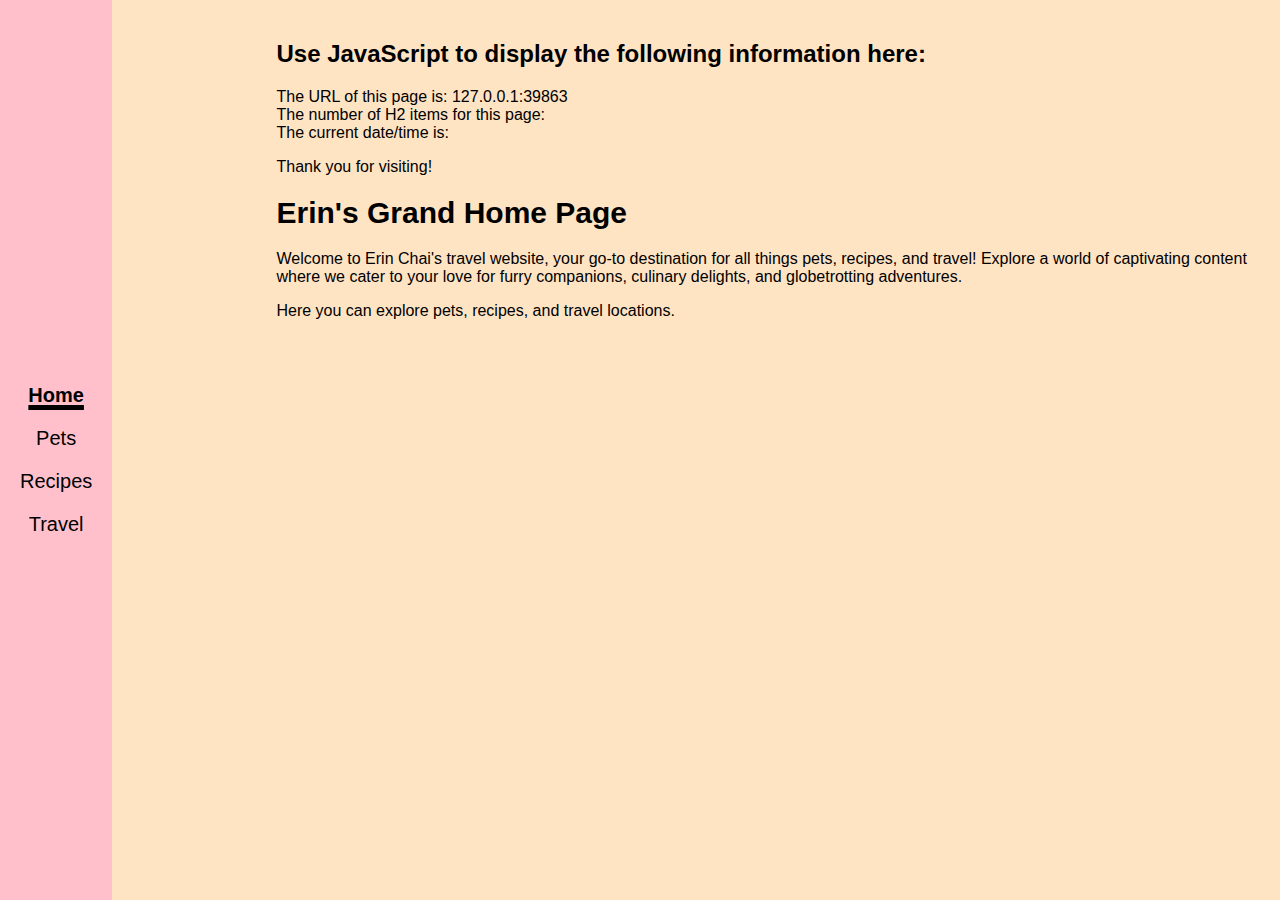
<file: index.html>
<!DOCTYPE html>
<html lang="en">
<head>
    <meta charset="UTF-8">
    <meta name="viewport" content="width=device-width, initial-scale=1.0">
    <link rel= "stylesheet" type= "text/css" href= "css/html5reset.css">
    <link rel= "stylesheet" type= "text/css" href= "css/style.css">
    <title>Home</title>
    <script type="text/javascript">
        function displayInformation () {
            // Your code goes here. 
            // Do not change any other code in this file
            // All of the steps below must be achieved using JavaScript!
    
            
            // 1. Change the h1 element to your name.
            document.querySelector("h1").innerHTML = "Erin's Grand Home Page";
               
            // 2. Update the three span elements using ONLY JavaScript
            
            document.querySelector("#URL").innerHTML = window.location.host;
            
            // 3. Change the background color and margin for the entire page.
                
        }
    
        // 4. If someone uses the keyboard shortcut to copy the words "Thank you for visiting!" then add the words "Go Blue" to the final div.
        function changeColor() {
            document.querySelector("body").style.backgroundColor = "yellow";
        }  
        // Each occurrence should be on a separate line.  Don't use 
        // paragraphs. 
    
                   
    </script>

    
</head>
<body onload="displayInformation()">
    <a href = "#main" class = "skip">Skip to Main Content</a>
    <header>
        <nav class = "ul">
            <ul>
                <li><a href = "index.html" class = "active">Home </a></li>
                <li><a href = "pets.html" >Pets</a></li>
                <li><a href = "recipes.html" >Recipes</a></li>
                <li><a href = "travel.html">Travel</a></li>
            </ul>
        </nav>
    

    </header>
    <main id ="main">
        <div>
            <h2>Use JavaScript to display the following information here:</h2>
	        <p>
                The URL of this page is: <span id = "URL"></span><br/>
                The number of H2 items for this page: <span id = "items"></span><br/>
                The current date/time is: <span id = "time"></span><br/>
            </p>

		    <p oncopy="copyFunction()">Thank you for visiting!</p>

	        
            <div id="cheer"></div>
        </div>

        <h1>Week Two Discussion</h1>
        <div>
            <p>Welcome to Erin Chai's travel website, your go-to destination for all things pets, recipes, and travel! Explore a world of captivating content where we cater to your love for furry companions, culinary delights, and globetrotting adventures. </p>

        </div>

<div>Here you can explore pets, recipes, and travel locations.</div>
            
            <!-- Jackie Wolf -->
    
        <div></div>
        <div></div>
        <div></div>
        <div></div>
    </main>
    
</body>
</html>
</file>
<file: css/style.css>
.skip{
    position: absolute;
    left: -10000px;
    top: auto;
    width: 1px;
    height: 1px;
    overflow: hidden;
}

.skip:focus {
    position: static;
    width: auto;
    height: auto;
  }

nav{
    background-color: pink;
    margin: 0;
    
}


div {
    display: block;
}

html {
    overflow-y: scroll;
}

nav ul {
    list-style-type: none;
    display: grid;
    grid-template-columns: 1fr 1fr 1fr 1fr; 
    padding: 0;
    margin: 0;
    justify-items: center;
    list-style: none;

    
    
   
  }

nav ul li {
    overflow: hidden;
    color: white;
    padding: 10px 0px;
    font-size: 20px;
    display: inline;
    text-align: justify;
    text-decoration: none;

}

li a{
    text-decoration: none;
}


li a.active{
    font-weight:bolder;
    text-decoration: underline;
    text-decoration-thickness: 5px;

}

li a:visited{
    color: black;
}

li a:link{
    color:black;
}

body {

    font-family: Arial, Helvetica, sans-serif;
    background-color: bisque;
  }

main{
    font-family: Arial, Helvetica, sans-serif;
    margin: 2%;
}

h1{
    margin: 0;
    font-size: 30px;
    display: block;
    margin-block-start: .67em;
    margin-block-end: .67em;
    margin-inline-start: 0px;
    margin-inline-end: 0px;
    font-weight: bold;


}

p{
    display: block;
    margin-block-start: 1em;
    margin-block-end: 1em;
    margin-inline-start: 0px;
    margin-inline-end: 0px;

}

h2{
    display: block;
    font-size: 1.5em;
    margin-block-start: 0.83em;
    margin-block-end: 0.83em;
    margin-inline-start: 0px;
    margin-inline-end: 0px;
    font-weight: bold;
}


h3{
    display: block;
    font-size: 1.17em;
    margin-block-start: 1em;
    margin-block-end: 1em;
    margin-inline-start: 0px;
    margin-inline-end: 0px;
    font-weight: bold;
    text-decoration: underline;
}

ul{
    display: block;
    list-style-type: disc;
    margin-block-start: 1em;
    margin-block-end: 1em;
    margin-inline-start: 0px;
    margin-inline-end: 0px;
    padding-inline-start: 40px;

}

li{
    display:list-item;

}

ol{
    list-style-type: decimal;
    display: block;
    margin-block-start: 1em;
    margin-block-end: 1em;
    margin-inline-start: 0px;
    margin-inline-end: 0px;
    padding-inline-start: 40px;

    
}

::marker{
    font-variant-numeric: tabular-nums;
    text-transform: none;
    text-indent: 0px !important;
    text-align: start !important;
    text-align-last: start !important;

}


.grid-discussion{
    display: grid;
    grid-template-columns: 1fr 1fr;
    width: 100%;
    gap: 10px 10px;

}
.grid-recipes{
    display: grid;
    grid-template-columns: 1fr 1fr;
    width: 100%;
    gap: 10px 10px;

}

.grid-travel{
    display: grid;
    grid-template-columns: 1fr;
    width: 100%;
    gap: 10px 10px;

}

img{
    max-width: 100%;
    height: auto;
    border-radius: 8px;
    border: 5px groove palevioletred;
    border-radius: 4px;
    padding: 0%;
    width: 150px;
 
}

.iframe{
    border-radius: 2%;
    border: 5px dotted palevioletred;
}

@media (prefers-reduced-motion: reduce) {
    .gif{
        /* animation-play-state: paused; */
        display:none;
    }
}

.section{
    border: 7px solid pink;
    border-radius: 2%;
    padding: 2%;
    margin: 2%;
    background-color: antiquewhite;
}

.video{
    border-radius: 2%;
    border: 5px dotted palevioletred;
}

@media screen and (min-width: 768px) {

    body{
        display: grid;
        grid-template-columns: 2fr 8fr;

    }
    nav{
        height: 100%;
        position: fixed;
        top: 0px;
        
    }

    nav ul {
        list-style-type: none;
        display: grid;
        grid-template-columns: 1fr; 
        height: 100%;
        padding: 10px;
        margin: 10px;
        justify-items: center;
        list-style: none;
        align-items: center;
        align-content: center;
  }
    .grid-discussion{
        display: grid;
        grid-template-columns: 1fr 1fr 1fr 1fr;
        width: 100%;
        gap: 5px 5px;
    }

    .grid-recipes{
        display: grid;
        grid-template-columns: 1fr 1fr 1fr 1fr;
        width: 100%;
        gap: 5px 5px;
    }


    
    img{
        object-fit: cover;
        width: 200px;
        height: 250px;
    }

    .video{
        border-radius: 2%;
        border: 5px dotted palevioletred;
        object-fit: cover;
        width: 200px;
        height: 250px;


}
    .grid-travel{
        display: grid;
        grid-template-columns: 1fr 1fr 1fr 1fr 1fr;
        width: 100%;
        gap: 10px 10px;

    }
}
</file>
